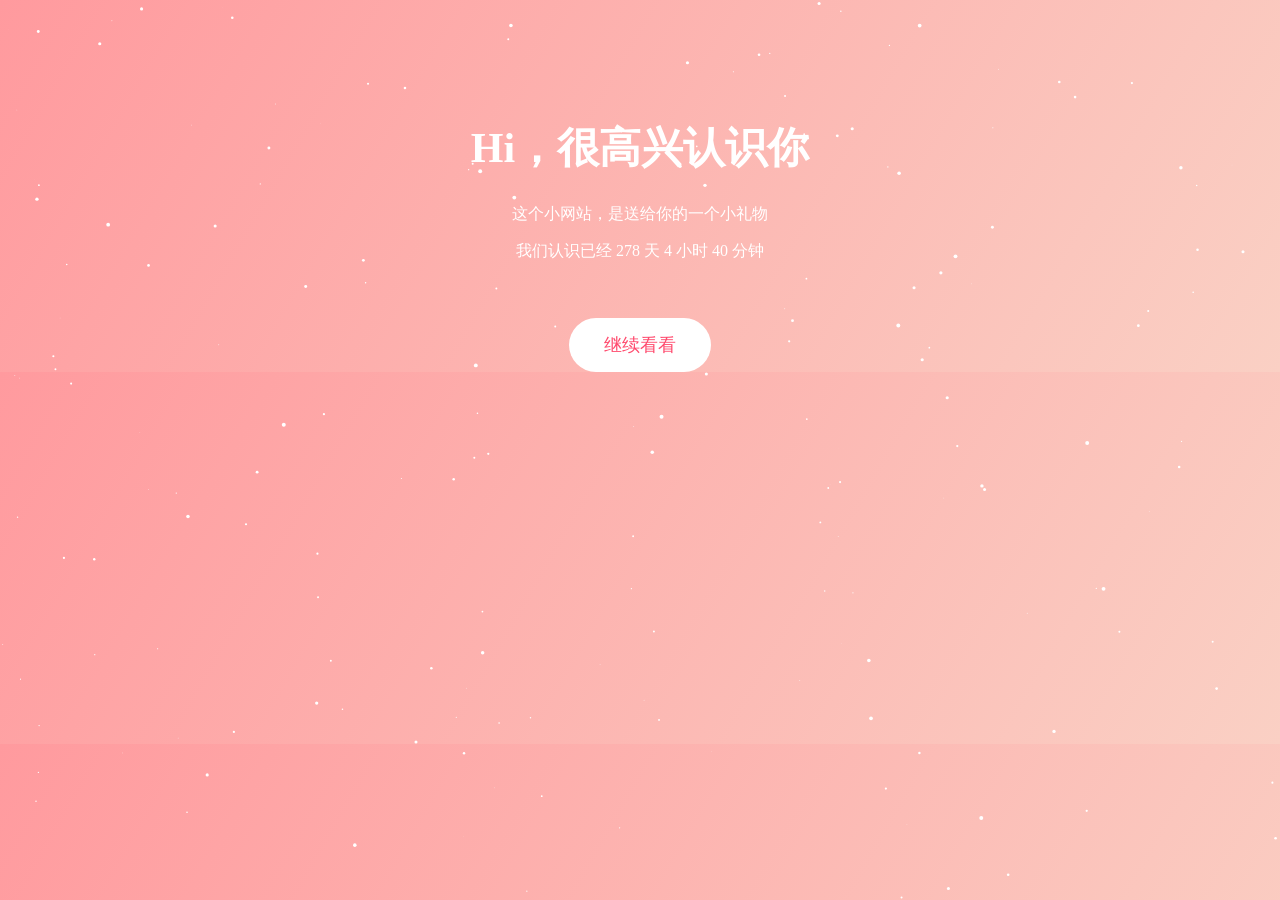
<file: index.html>
<!DOCTYPE html>
<html lang="zh">

<head>

<meta charset="UTF-8">
<meta name="viewport" content="width=device-width, initial-scale=1.0">

<title>For You ❤️</title>

<link rel="stylesheet" href="css/style.css">

</head>

<body>

<canvas id="star"></canvas>

<div class="container">

<h1>Hi，很高兴认识你</h1>

<p>这个小网站，是送给你的一个小礼物</p>

<p id="time"></p>

<a class="btn" href="story.html">继续看看</a>

</div>

<audio autoplay loop>
<source src="music/music.mp3">
</audio>

<script src="js/script.js"></script>

</body>
</html>
</file>
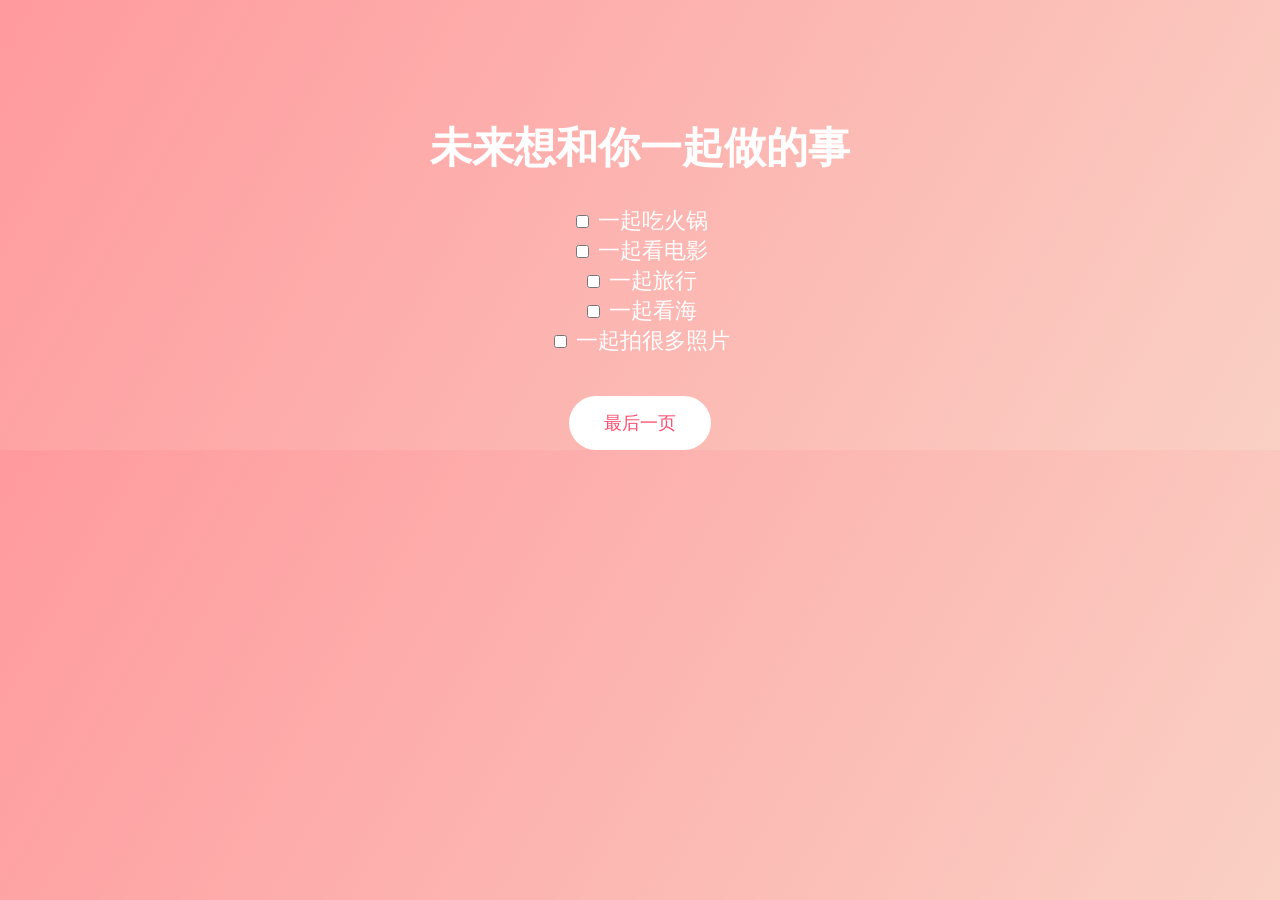
<file: future.html>
<!DOCTYPE html>
<html lang="zh">

<head>

<meta charset="UTF-8">
<meta name="viewport" content="width=device-width, initial-scale=1.0">

<title>未来清单</title>

<link rel="stylesheet" href="css/style.css">

</head>

<body>

<div class="container">

<h1>未来想和你一起做的事</h1>

<div class="todo">

<label><input type="checkbox"> 一起吃火锅</label><br>
<label><input type="checkbox"> 一起看电影</label><br>
<label><input type="checkbox"> 一起旅行</label><br>
<label><input type="checkbox"> 一起看海</label><br>
<label><input type="checkbox"> 一起拍很多照片</label>

</div>

<a class="btn" href="secret.html">最后一页</a>

</div>

</body>
</html>
</file>
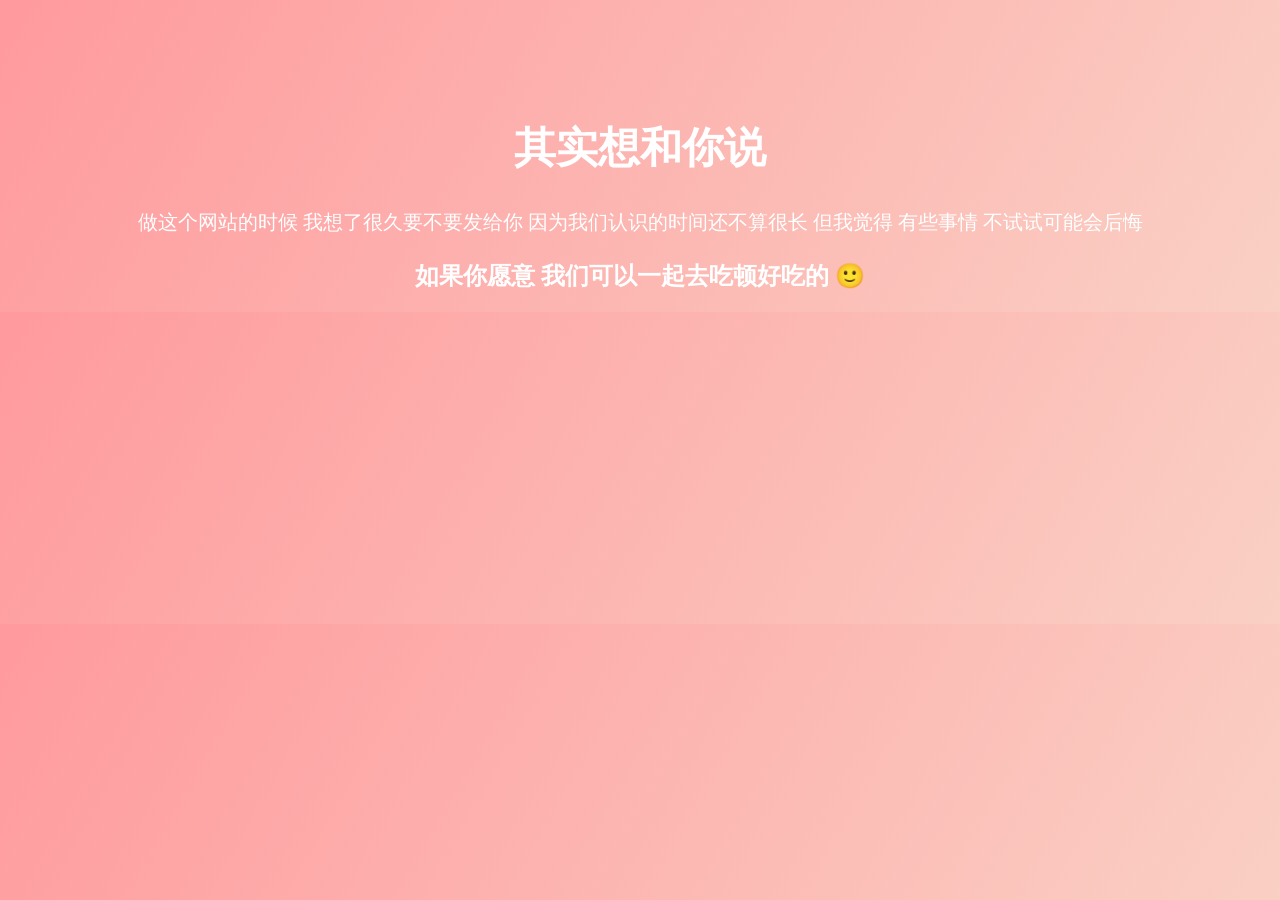
<file: secret.html>
<!DOCTYPE html>
<html lang="zh">

<head>

<meta charset="UTF-8">
<meta name="viewport" content="width=device-width, initial-scale=1.0">

<title>给你的话</title>

<link rel="stylesheet" href="css/style.css">

</head>

<body>

<div class="container">

<h1>其实想和你说</h1>

<p class="text">

做这个网站的时候  
我想了很久要不要发给你  

因为我们认识的时间还不算很长  

但我觉得  

有些事情  
不试试可能会后悔  

</p>

<h2>

如果你愿意  
我们可以一起去吃顿好吃的 🙂

</h2>

</div>

</body>
</html>
</file>
<file: css/style.css>
body{

margin:0;
padding:0;
font-family:"Microsoft YaHei";
text-align:center;
background:linear-gradient(120deg,#ff9a9e,#fad0c4);
color:white;

}

.container{

width:80%;
margin:auto;
margin-top:120px;

}

h1{

font-size:42px;

}

.btn{

display:inline-block;
margin-top:40px;
padding:15px 35px;
background:white;
color:#ff4b6e;
text-decoration:none;
border-radius:30px;
font-size:18px;
transition:0.3s;

}

.btn:hover{

transform:scale(1.1);

}

.photos{

margin-top:30px;

}

.photos img{

width:220px;
margin:10px;
border-radius:12px;
box-shadow:0 10px 20px rgba(0,0,0,0.2);

}

.list{

list-style:none;
padding:0;
font-size:20px;

}

.todo{

font-size:22px;
margin-top:30px;

}

.text{

font-size:20px;
line-height:1.8;

}

canvas{

position:fixed;
top:0;
left:0;
z-index:-1;

}
</file>
